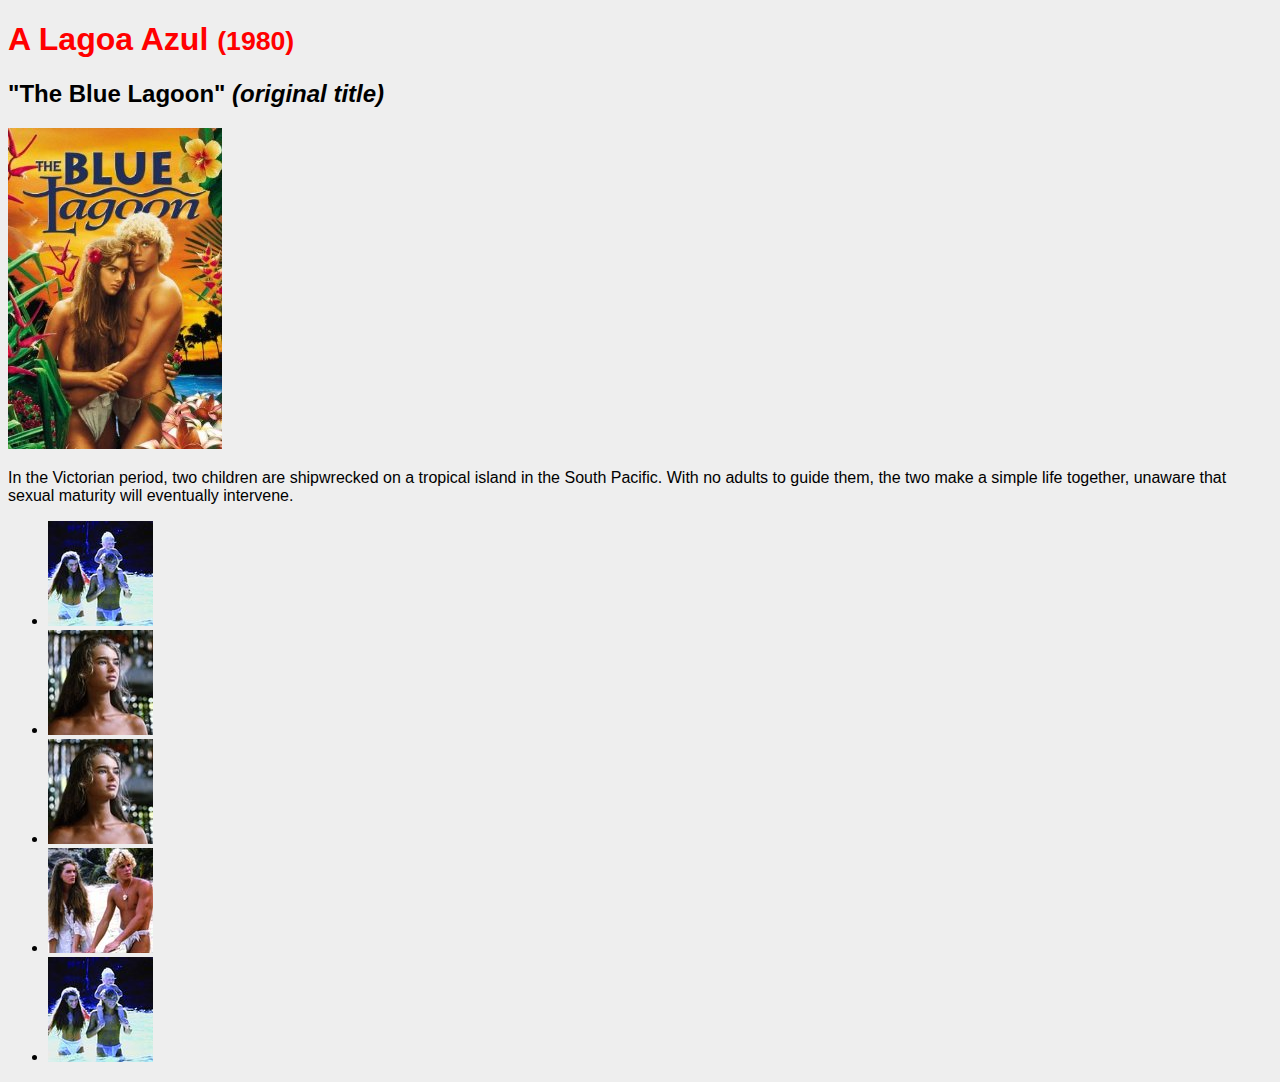
<file: index.html>
<!DOCTYPE html>
<html lang="pt-br">
<head>
    <meta charset="UTF-8">
    <title>A Lagoa Azul</title>
    <link rel="stylesheet" href="css/main.css">
</head>
<body>
    <h1>A Lagoa Azul <small>(1980)</small> </h1>
  
    <h2>"The Blue Lagoon" <em>(original title)</em></h2>
    
    <img src="img/imagenprincipal.jpg" alt="Imagem Principal">
    
    <p>In the Victorian period, two children are shipwrecked on a tropical island in the South Pacific. With no adults to guide them, the two make a simple life together, unaware that sexual maturity will eventually intervene.</p>
    
    <ul>
        <li><img src="img/imagem1.jpg" alt=""></li>
        <li><img src="img/imagem2.jpg" alt=""></li>
        <li><img src="img/imagen3.jpg" alt=""></li>
        <li><img src="img/imagem4.jpg" alt=""></li>
        <li><img src="img/imagem5.jpg" alt=""></li>
    </ul>
   
</body>
</html>
</file>
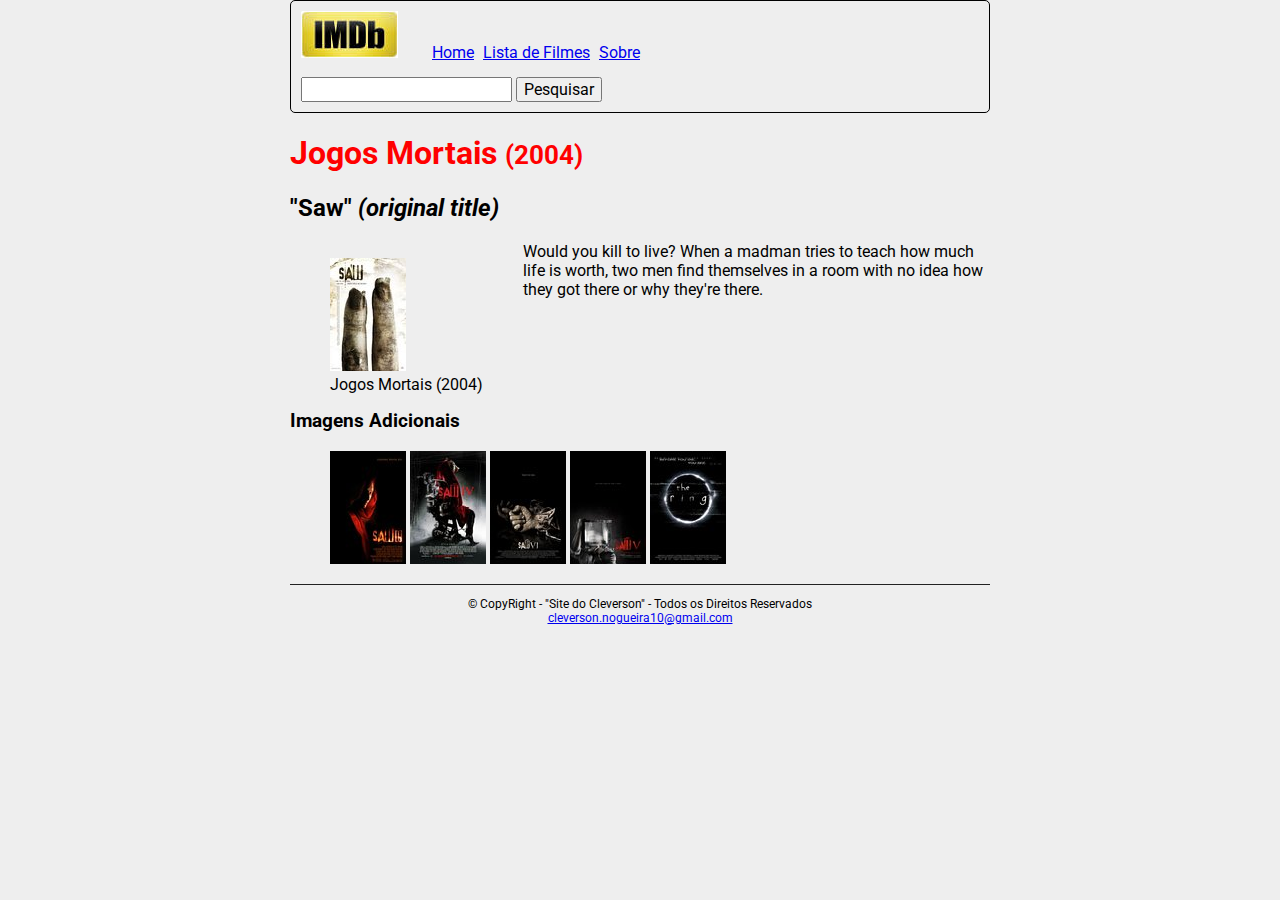
<file: jogosmortais.html>
<!DOCTYPE html>
<html lang="pt-br">
    <head>
        <meta charset="UTF-8">
        <title>Jogos Mortais</title>

        <!-- Importar o CSS na página   -->
        <link rel="stylesheet" href="css/normalize.css">
        <link rel="stylesheet" href="css/main.css">

        <!--  Importar a Fonte Roboto na página  -->
        <link href='https://fonts.googleapis.com/css?family=Roboto' rel='stylesheet' type='text/css'>
    </head>
    <body>
        <div class="centralizar">
            <!-- Adicionar Cabeçalho  -->
            <header id="cabecalho">                
                <!-- Adicionar .logo -->
                <a href="index.html" class="logo">
                    <img src="img/logo.jpg" alt="Logo IMDB" />    
                </a>

                <!-- Adicionar Menu -->
                <nav class="menu">
                    <a class="menu-link" href="index.html">Home</a>
                    <a class="menu-link" href="lista.html">Lista de Filmes</a>
                    <a class="menu-link" href="sobre.html">Sobre</a>
                </nav>

                <!-- Adicionar Campo de Pesquisa -->
                <form class="form-pesquisa">
                    <input type="text" name="pesquisa" />
                    <button>Pesquisar</button>
                </form>
            </header>

            <article class="conteudo">
                <h1>Jogos Mortais <small>(2004)</small></h1>
                <h2>"Saw" <em>(original title)</em></h2>
                <!-- tag para imagem principal -->
                <figure class="img-principal">
                    <img src="img/imagemprincipalsaw.jpg" alt="Imagem Principal">
                    <figcaption>Jogos Mortais (2004)</figcaption>
                </figure>

                <p class="descricao">Would you kill to live? When a madman tries to teach how much life is worth, two men find themselves in a room with no idea how they got there or why they're there.</p>

                <div class="img-list">
                    <h3>Imagens Adicionais</h3>
                    <ul>
                        <li><img src="img/imagem1saw.jpg" alt=""></li>
                        <li><img src="img/imagem2saw.jpg" alt=""></li>
                        <li><img src="img/imagem3saw.jpg" alt=""></li>
                        <li><img src="img/imagem4saw.jpg" alt=""></li>
                        <li><img src="img/imagem5saw.jpg" alt=""></li>
                    </ul>
                </div>
            </article>

            <!-- Adicionar Rodapé   -->
            <footer id="rodape">
                <p>
                    <!-- &copy; é um HTML Entities. -->
                    &copy; CopyRight - "Site do Cleverson" - Todos os Direitos Reservados 
                    <br />

                    <!-- E-mail de Contato -->
                    <a href="mailto:cleverson.nogueira10@gmail.com">cleverson.nogueira10@gmail.com</a>
                </p>
            </footer>

        </div>
    </body>
</html>
</file>
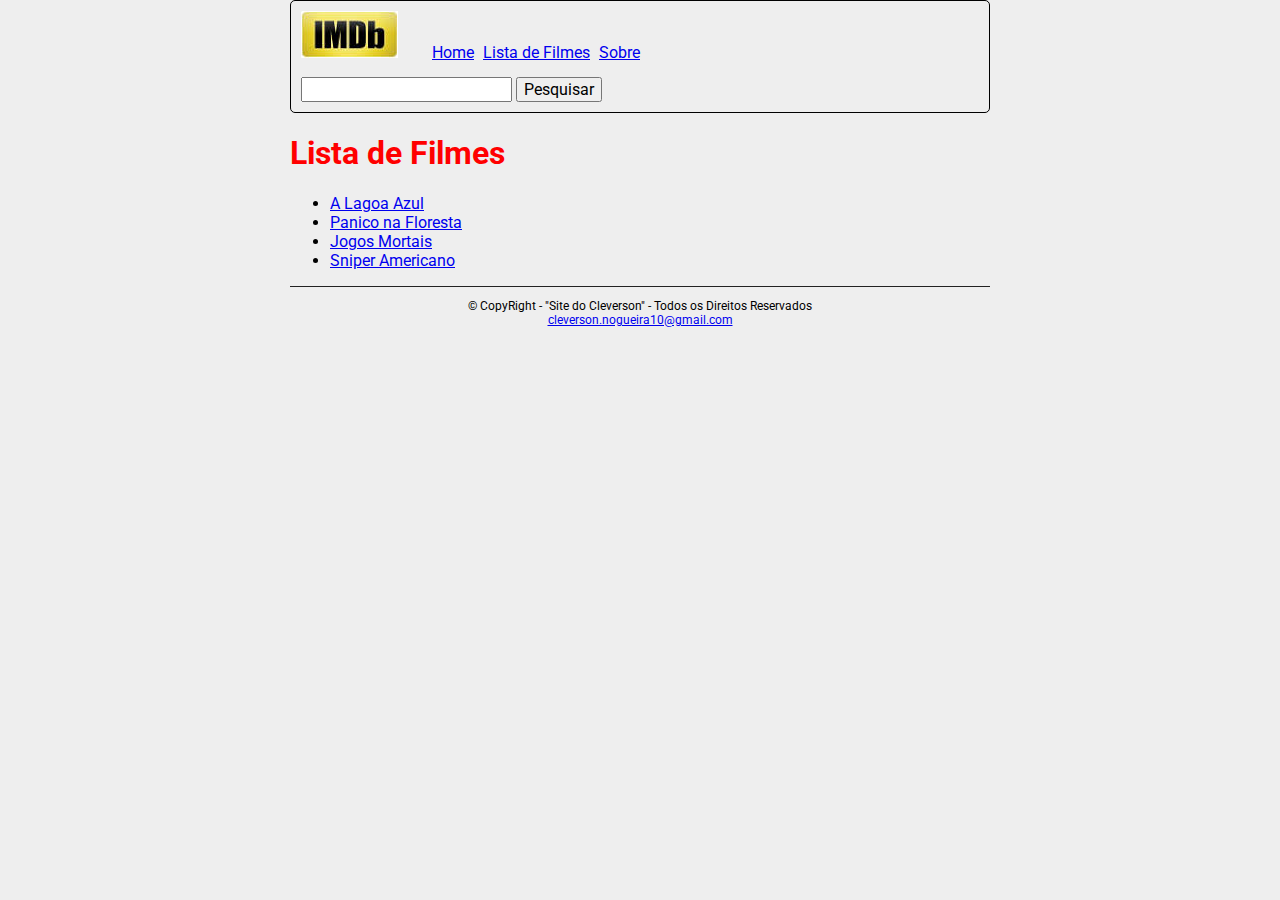
<file: lista.html>
<!DOCTYPE html>
<html lang="pt-br">
    <head>
        <meta charset="UTF-8">
        <title>Lista de Filmes</title>

        <!-- Importar o CSS na página   -->
        <link rel="stylesheet" href="css/normalize.css">
        <link rel="stylesheet" href="css/main.css">

        <!--  Importar a Fonte Roboto na página  -->
        <link href='https://fonts.googleapis.com/css?family=Roboto' rel='stylesheet' type='text/css'>
    </head>
    <body>
        <div class="centralizar">
            <!-- Adicionar Cabeçalho  -->
            <header id="cabecalho">                
                <!-- Adicionar .logo -->
                <a href="index.html" class="logo">
                    <img src="img/logo.jpg" alt="Logo IMDB" />    
                </a>

                <!-- Adicionar Menu -->
                <nav class="menu">
                    <a class="menu-link" href="index.html">Home</a>
                    <a class="menu-link" href="lista.html">Lista de Filmes</a>
                    <a class="menu-link" href="sobre.html">Sobre</a>
                </nav>

                <!-- Adicionar Campo de Pesquisa -->
                <form class="form-pesquisa">
                    <input type="text" name="pesquisa" />
                    <button>Pesquisar</button>
                </form>
            </header>

            <article class="conteudo">
                <h1>Lista de Filmes</h1>

                <ul>
                    <li><a href="index.html">A Lagoa Azul</a></li>
                    <li><a href="paniconafloresta.html">Panico na Floresta</a></li>
                    <li><a href="jogosmortais.html">Jogos Mortais</a></li>
                    <li><a href="sniperamericano.html">Sniper Americano</a></li>
                </ul>
                
            </article>

            <!-- Adicionar Rodapé   -->
            <footer id="rodape">
                <p>
                    <!-- &copy; é um HTML Entities. -->
                    &copy; CopyRight - "Site do Cleverson" - Todos os Direitos Reservados 
                    <br />

                    <!-- E-mail de Contato -->
                    <a href="mailto:cleverson.nogueira10@gmail.com">cleverson.nogueira10@gmail.com</a>
                </p>
            </footer>

        </div>
    </body>
</html>
</file>
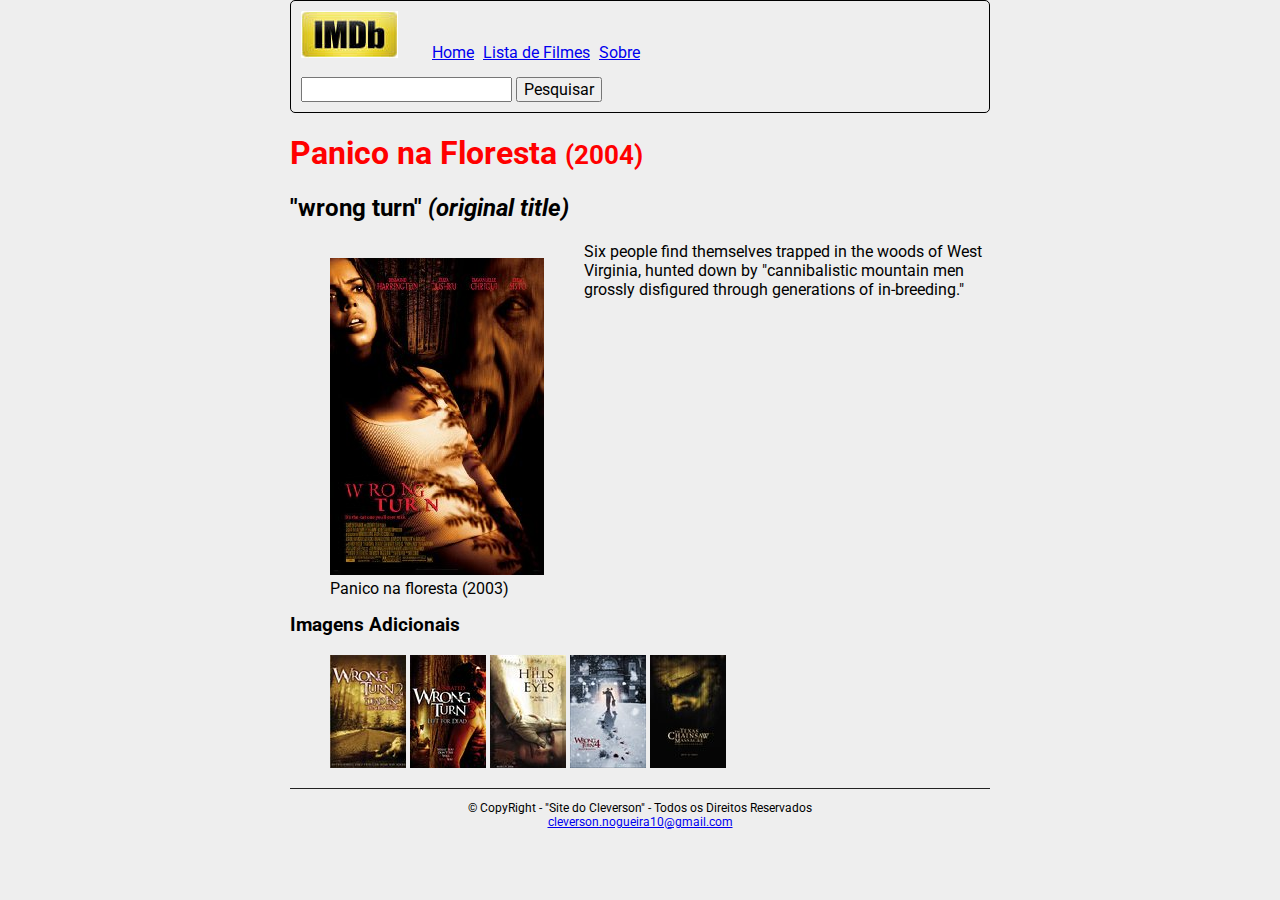
<file: paniconafloresta.html>
<!DOCTYPE html>
<html lang="pt-br">
    <head>
        <meta charset="UTF-8">
        <title>Panico na Floresta</title>

        <!-- Importar o CSS na página   -->
        <link rel="stylesheet" href="css/normalize.css">
        <link rel="stylesheet" href="css/main.css">

        <!--  Importar a Fonte Roboto na página  -->
        <link href='https://fonts.googleapis.com/css?family=Roboto' rel='stylesheet' type='text/css'>
    </head>
    <body>
        <div class="centralizar">
            <!-- Adicionar Cabeçalho  -->
            <header id="cabecalho">                
                <!-- Adicionar .logo -->
                <a href="index.html" class="logo">
                    <img src="img/logo.jpg" alt="Logo IMDB" />    
                </a>

                <!-- Adicionar Menu -->
                <nav class="menu">
                    <a class="menu-link" href="index.html">Home</a>
                    <a class="menu-link" href="lista.html">Lista de Filmes</a>
                    <a class="menu-link" href="sobre.html">Sobre</a>
                </nav>

                <!-- Adicionar Campo de Pesquisa -->
                <form class="form-pesquisa">
                    <input type="text" name="pesquisa" />
                    <button>Pesquisar</button>
                </form>
            </header>

            <article class="conteudo">
                <h1>Panico na Floresta <small>(2004)</small></h1>
                <h2>"wrong turn" <em>(original title)</em></h2>
                <!-- tag para imagem principal -->
                <figure class="img-principal">
                    <img src="img/imagemprincipalwrongturn.jpg" alt="Imagem Principal">
                    <figcaption>Panico na floresta (2003)</figcaption>
                </figure>

                <p class="descricao">Six people find themselves trapped in the woods of West Virginia, hunted down by "cannibalistic mountain men grossly disfigured through generations of in-breeding."</p>

                <div class="img-list">
                    <h3>Imagens Adicionais</h3>
                    <ul>
                        <li><img src="img/imagem1wrongturn.jpg" alt=""></li>
                        <li><img src="img/imagem2wrongturn.jpg" alt=""></li>
                        <li><img src="img/imagem3wrongturn.jpg" alt=""></li>
                        <li><img src="img/imagem4wrongturn.jpg" alt=""></li>
                        <li><img src="img/imagem5wrongturn.jpg" alt=""></li>
                    </ul>
                </div>
            </article>

            <!-- Adicionar Rodapé   -->
            <footer id="rodape">
                <p>
                    <!-- &copy; é um HTML Entities. -->
                    &copy; CopyRight - "Site do Cleverson" - Todos os Direitos Reservados 
                    <br />

                    <!-- E-mail de Contato -->
                    <a href="mailto:cleverson.nogueira10@gmail.com">cleverson.nogueira10@gmail.com</a>
                </p>
            </footer>

        </div>
    </body>
</html>
</file>
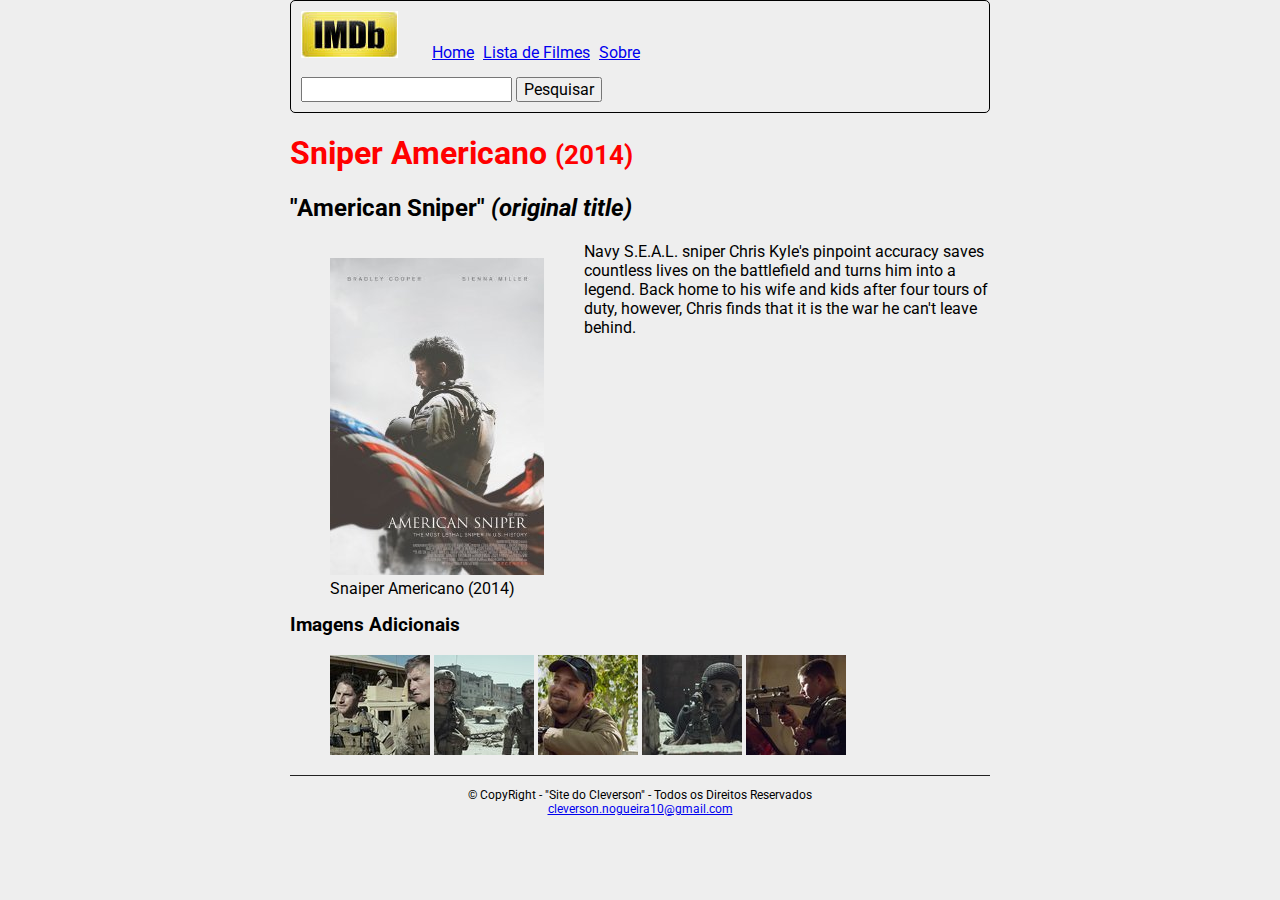
<file: sniperamericano.html>
<!DOCTYPE html>
<html lang="pt-br">
    <head>
        <meta charset="UTF-8">
        <title>Sniper Americano</title>

        <!-- Importar o CSS na página   -->
        <link rel="stylesheet" href="css/normalize.css">
        <link rel="stylesheet" href="css/main.css">

        <!--  Importar a Fonte Roboto na página  -->
        <link href='https://fonts.googleapis.com/css?family=Roboto' rel='stylesheet' type='text/css'>
    </head>
    <body>
        <div class="centralizar">
            <!-- Adicionar Cabeçalho  -->
            <header id="cabecalho">                
                <!-- Adicionar .logo -->
                <a href="index.html" class="logo">
                    <img src="img/logo.jpg" alt="Logo IMDB" />    
                </a>

                <!-- Adicionar Menu -->
                <nav class="menu">
                    <a class="menu-link" href="index.html">Home</a>
                    <a class="menu-link" href="lista.html">Lista de Filmes</a>
                    <a class="menu-link" href="sobre.html">Sobre</a>
                </nav>

                <!-- Adicionar Campo de Pesquisa -->
                <form class="form-pesquisa">
                    <input type="text" name="pesquisa" />
                    <button>Pesquisar</button>
                </form>
            </header>

            <article class="conteudo">
                <h1>Sniper Americano <small>(2014)</small></h1>
                <h2>"American Sniper" <em>(original title)</em></h2>
                <!-- tag para imagem principal -->
                <figure class="img-principal">
                    <img src="img/imagemprincipalsniperamericano.jpg" alt="Imagem Principal">
                    <figcaption>Snaiper Americano (2014)</figcaption>
                </figure>

                <p class="descricao">Navy S.E.A.L. sniper Chris Kyle's pinpoint accuracy saves countless lives on the battlefield and turns him into a legend. Back home to his wife and kids after four tours of duty, however, Chris finds that it is the war he can't leave behind.</p>

                <div class="img-list">
                    <h3>Imagens Adicionais</h3>
                    <ul>
                        <li><img src="img/imagem1snaiperamericano.jpg" alt=""></li>
                        <li><img src="img/imagem2snaiperamericano.jpg" alt=""></li>
                        <li><img src="img/imagem3sniperamericano.jpg" alt=""></li>
                        <li><img src="img/imagem4snaiperamericano.jpg" alt=""></li>
                        <li><img src="img/imagem5snaiperamericano.jpg" alt=""></li>
                    </ul>
                </div>
            </article>

            <!-- Adicionar Rodapé   -->
            <footer id="rodape">
                <p>
                    <!-- &copy; é um HTML Entities. -->
                    &copy; CopyRight - "Site do Cleverson" - Todos os Direitos Reservados 
                    <br />

                    <!-- E-mail de Contato -->
                    <a href="mailto:cleverson.nogueira10@gmail.com">cleverson.nogueira10@gmail.com</a>
                </p>
            </footer>

        </div>
    </body>
</html>
</file>
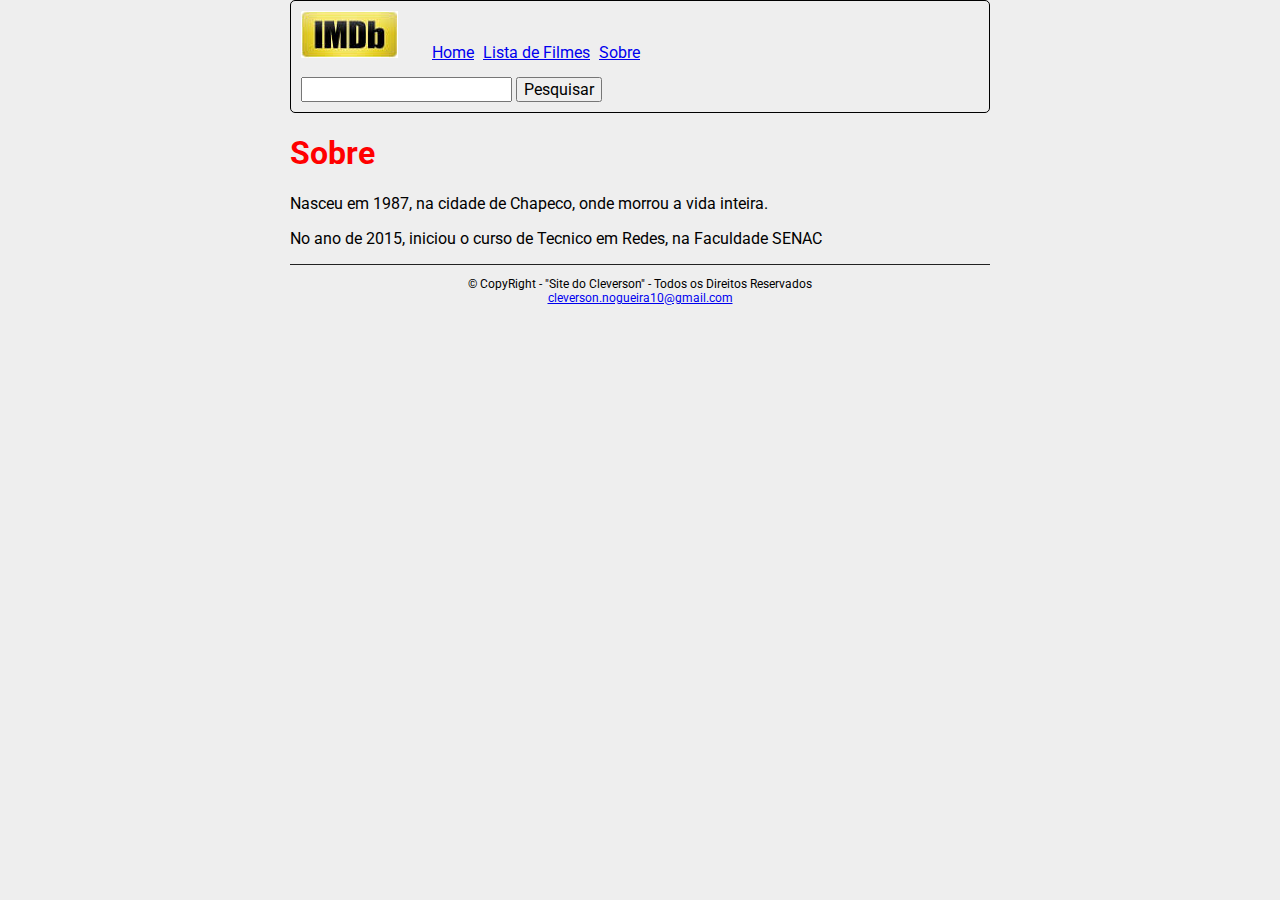
<file: sobre.html>
<!DOCTYPE html>
<html lang="pt-br">
    <head>
        <meta charset="UTF-8">
        <title>Sobre</title>

        <!-- Importar o CSS na página   -->
        <link rel="stylesheet" href="css/normalize.css">
        <link rel="stylesheet" href="css/main.css">

        <!--  Importar a Fonte Roboto na página  -->
        <link href='https://fonts.googleapis.com/css?family=Roboto' rel='stylesheet' type='text/css'>
    </head>
    <body>
        <div class="centralizar">
            <!-- Adicionar Cabeçalho  -->
            <header id="cabecalho">                
                <!-- Adicionar .logo -->
                <a href="index.html" class="logo">
                    <img src="img/logo.jpg" alt="Logo IMDB" />    
                </a>

                <!-- Adicionar Menu -->
                <nav class="menu">
                    <a class="menu-link" href="index.html">Home</a>
                    <a class="menu-link" href="lista.html">Lista de Filmes</a>
                    <a class="menu-link" href="sobre.html">Sobre</a>
                </nav>

                <!-- Adicionar Campo de Pesquisa -->
                <form class="form-pesquisa">
                    <input type="text" name="pesquisa" />
                    <button>Pesquisar</button>
                </form>
            </header>

            <article class="conteudo">
                <h1>Sobre</h1>

                <p>Nasceu em 1987, na cidade de Chapeco, onde morrou a vida inteira.</p>
                <p>No ano de 2015, iniciou o curso de Tecnico em Redes, na Faculdade SENAC</p>
                
            </article>

            <!-- Adicionar Rodapé   -->
            <footer id="rodape">
                <p>
                    <!-- &copy; é um HTML Entities. -->
                    &copy; CopyRight - "Site do Cleverson" - Todos os Direitos Reservados 
                    <br />

                    <!-- E-mail de Contato -->
                    <a href="mailto:cleverson.nogueira10@gmail.com">cleverson.nogueira10@gmail.com</a>
                </p>
            </footer>

        </div>
    </body>
</html>
</file>
<file: css/main.css>
body {
    /* Cor do Fundo  */
    background-color: #eee;
    
    /* Alterar a Fonte dos textos da página */
    font-family: 'Roboto', sans-serif;
}

/* CABECALHO */
#cabecalho {
    border: 1px solid #000; /* borda */
    border-radius: 5px; /* Borda Arredondada */
    padding: 10px;  /* espaco interno */
}

.logo {
    display: inline-block;
}

.menu {
    display: inline-block;
    margin-right: 30px;
    margin-left: 30px;
}

.menu-link {
    display: inline-block;
    margin-right: 5px;
}

.form-pesquisa {
    display: inline-block;
    margin-top: 15px;
}

/* CONTEUDO */

h1 {
    color: red; /* cor do título principal  */
}



.centralizar {
    margin-right: auto;
    margin-left: auto;
    width: 700px;    
}

.img-principal {
    float: left;  /* flutuar para esquerda */
}

.img-list {
    clear: left; /* "liberar" a flutuação da esquerda */
}

.img-list li {
    /* Tirar os pontos */
    list-style: none;
    
    /* Deixar um ao lado do outro  */
    display: inline-block;
}

/* RODAPE */
#rodape {
    border-top: 1px solid #222;
}

#rodape p {
    font-size: 12px;
    text-align: center;
}
</file>
